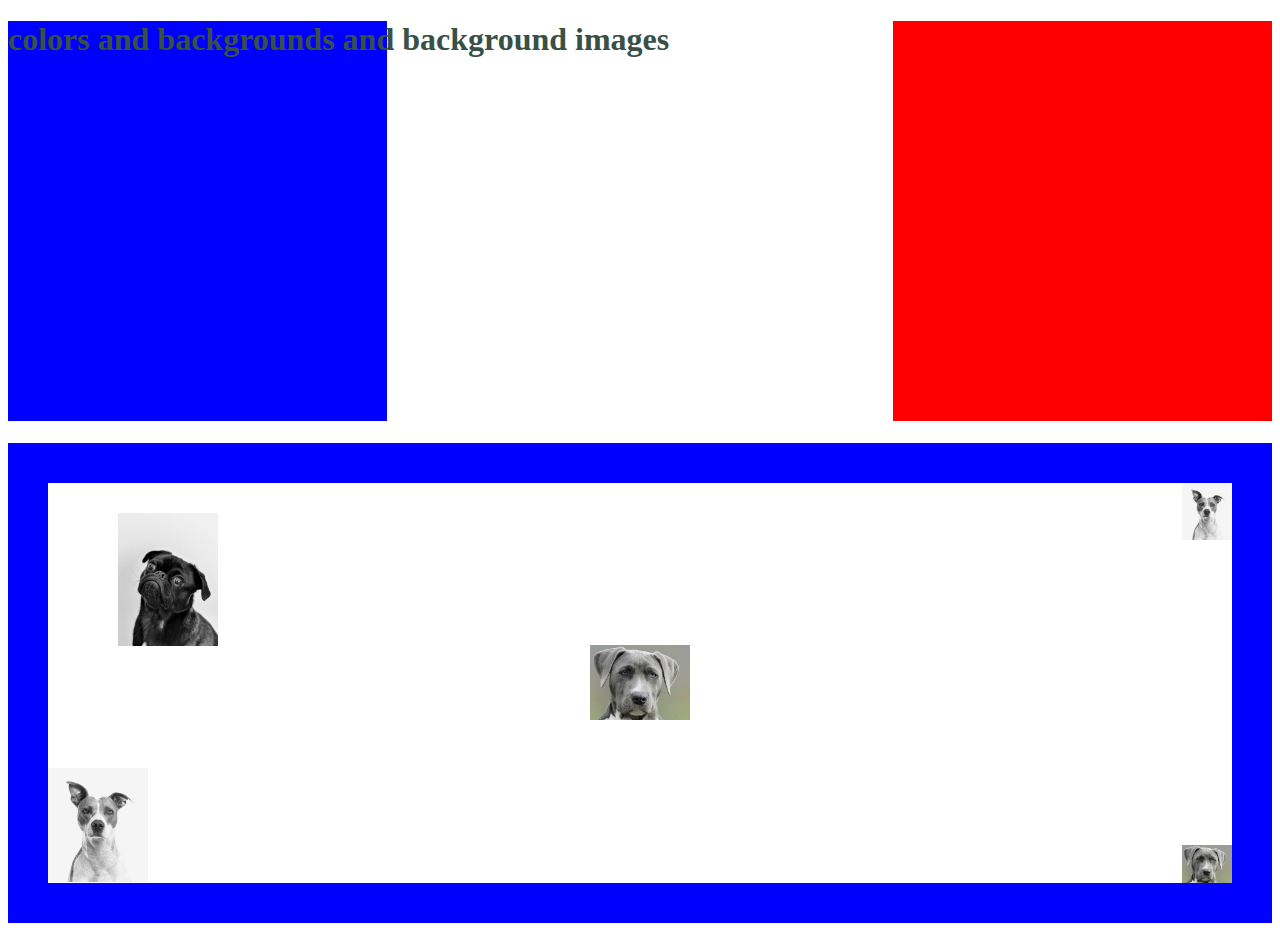
<file: index.html>
<!DOCTYPE html>
<html lang="en">
<head>
    <meta charset="UTF-8">
    <meta name="viewport" content="width=device-width, initial-scale=1.0">
    <title>colors and background</title>
    <link rel="stylesheet" href="./styles.css">

</head>
<body>
    <!-- <object data="./rodri.pdf" type="application/pdf" width="500"
    height="700"></object> -->

    <h1>colors and backgrounds and background images</h1>

    <p>
        Lorem ipsum dolor sit amet, consectetur adipisicing elit. Natus rerum ducimus porro? Provident facilis dolorum magni quo iure, ut excepturi, ex totam accusamus, fuga facere obcaecati? Eaque debitis obcaecati deserunt.
        Ipsam laborum dolor dolore, sunt autem, velit assumenda rerum harum, sed adipisci sapiente. Rerum fugiat error pariatur eos sit! Totam animi minus quis beatae molestias quidem unde delectus enim dolores.
        Rerum cupiditate reiciendis eos molestias ullam blanditiis voluptatem, laudantium vero optio suscipit officia repudiandae vitae quisquam ea voluptatum. Quaerat doloremque eum velit omnis adipisci labore a porro, provident perferendis illo!
        Nulla, animi saepe. Quas veniam optio itaque iste non cum! Optio facilis ducimus, at natus quas dolorem aut quis voluptas molestiae. Earum at commodi voluptates maxime! Reiciendis, consequatur deserunt. Illo.
    </p>
</body>
</html>
</file>
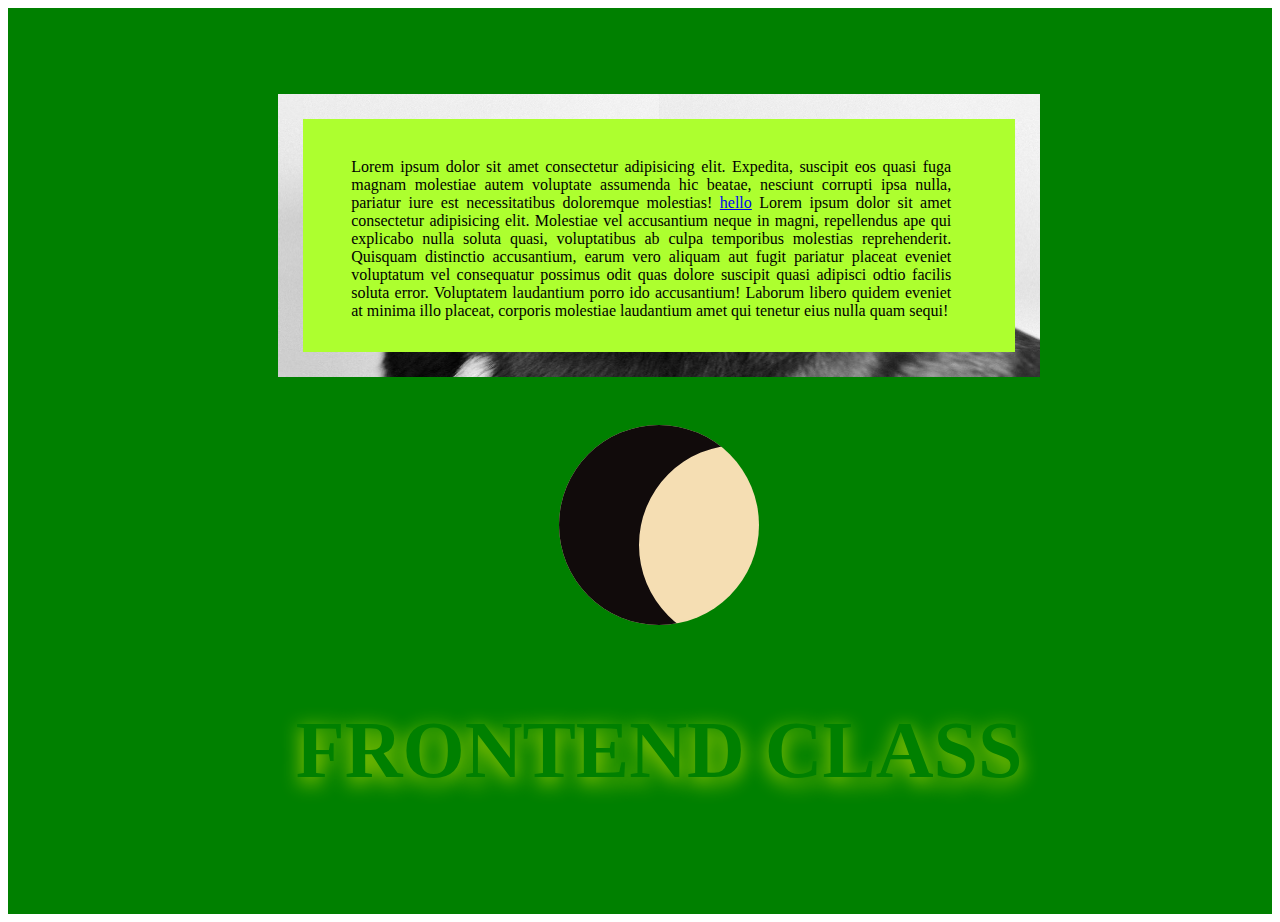
<file: box.html>
<!DOCTYPE html>
<html lang="en">
<head>
    <meta charset="UTF-8">
    <meta name="viewport" content="width=device-width, initial-scale=1.0">
    <title>box model</title>
    <style>
        /* width: width, min-width, max-width */

        p{
            max-width: 600px;
            max-height: 300px;
            background-color: greenyellow;
            overflow: auto;
            text-align: justify;
            padding: 2rem 1rem .8rem 20px;
            padding-inline: 3rem 4rem;
            padding-block: 2.4rem;
            padding-block-end: 2rem;
            margin-block: 3rem;
            margin-inline: auto;
            /* border-block: 30px double tomato; */
            /* border-inline: 30px dashed fuchsia; */
            /* border-inline-end: 30px dotted fuchsia;  */
            /* border-image-source: linear-gradient(90deg, red 30%, blue 30%, blue 50%, pink 50%, pink 70%, tomato 70%);
            border-image-slice: 100;
            border-image-outset: 55px;
            border-image-width: 22px;
            border-image-repeat: space; */
            border-radius: 33px;
            border: 25px solid transparent;
            border-image: url(./dog3.jpg) 100 55 60 round;
        }
        
        main{
            padding-block: 2.4rem;
            padding-inline-start: 2.4rem;
            background-color: green;
        }

        h2{
            /* border raduis used to round corners */
            width: 200px;
            height:200px;
            margin: auto;
            background-color: wheat;
            /* background-color: transparent; */
            border-radius: 30px 0 ;
            /* border-start-end-radius: 50px; */
            border-radius: 50%;
            /* box shadow */
            box-shadow: 40px 20px 50px yellow;
            box-shadow: 0 0 30px #9b9797;
            box-shadow: 80px 20px inset  #110b0b  ;
            
        }

        h3{
            text-transform: uppercase;
            font-size: 5rem;
            text-align: center;
            color: green;
            opacity: .7;
            text-shadow: 0 5px 20px yellow ;
        }

    </style>
</head>
<body>
    <main>
        <!-- <h1>element</h1> -->
        <p> Lorem ipsum dolor sit amet consectetur adipisicing elit. Expedita, suscipit eos quasi fuga magnam molestiae autem voluptate assumenda hic beatae, nesciunt corrupti ipsa nulla, pariatur iure est necessitatibus doloremque molestias! <a href="#">hello</a> Lorem ipsum dolor sit amet consectetur adipisicing elit. Molestiae vel accusantium neque in magni, repellendus ape qui explicabo nulla soluta quasi, voluptatibus ab culpa temporibus molestias reprehenderit.
        Quisquam distinctio accusantium, earum vero aliquam aut fugit pariatur placeat eveniet voluptatum vel consequatur possimus odit quas dolore suscipit quasi adipisci odtio facilis soluta error.
        Voluptatem laudantium porro ido accusantium! Laborum libero quidem eveniet at minima illo placeat, corporis molestiae laudantium amet qui tenetur eius nulla quam sequi!
    </p>

    <h2></h2>
    <h3>frontend class</h3>
    </main>
</body>
</html>
</file>
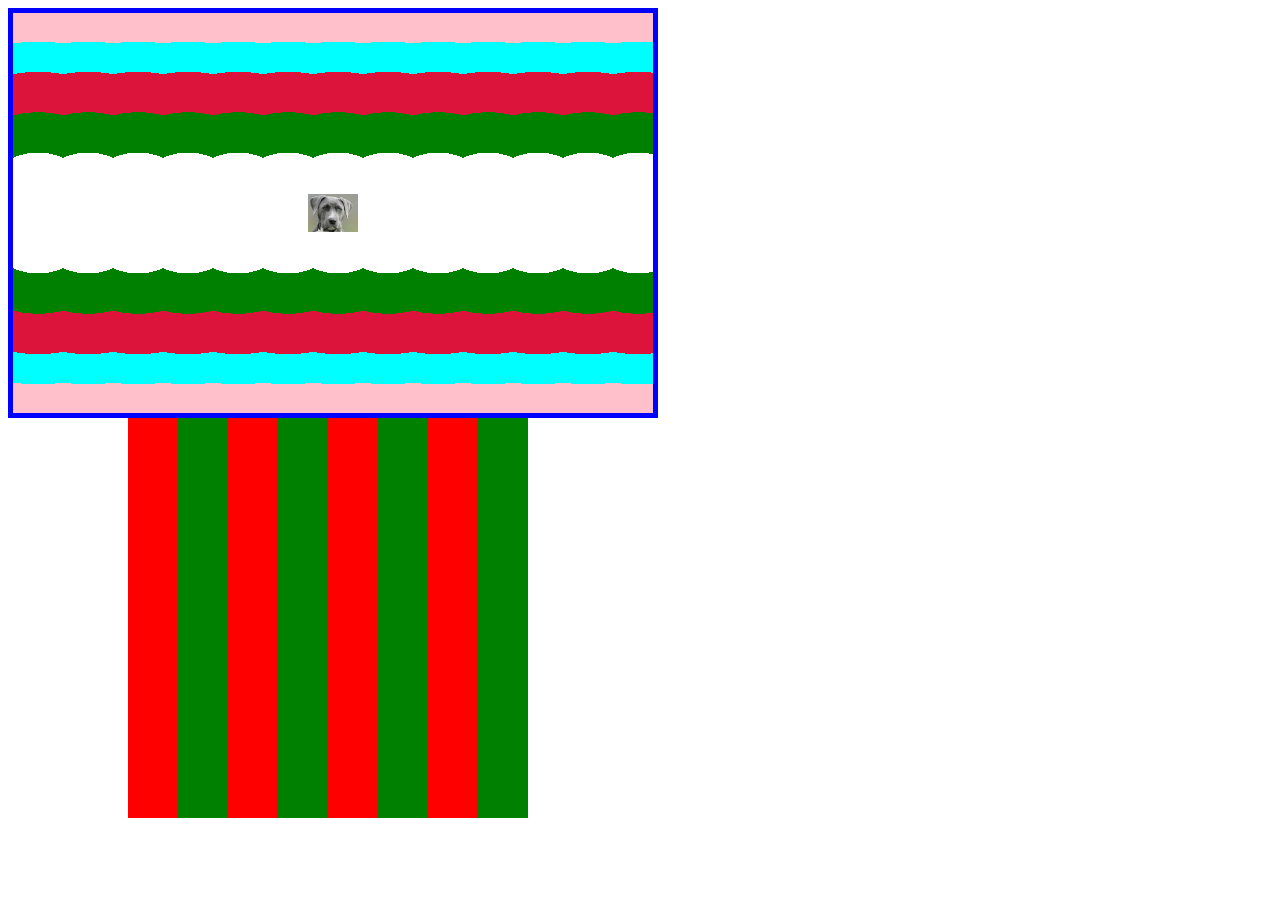
<file: color.html>
<!DOCTYPE html>
<html lang="en">
<head>
    <meta charset="UTF-8">
    <meta name="viewport" content="width=device-width, initial-scale=1.0">
    <title>Document</title>
    <style>
        body{
            width: 50%;
        }
        main{
            width: 100%;
            height: 400px;
            border: 5px solid blue;
            margin: auto;
            background-image:url(./dog2.jpg), radial-gradient(circle, transparent 30%, green 30%, green 50%, crimson 50%, crimson 70%, cyan 70%, cyan 85%, pink 85%);
            background-size: 50px;
            background-position: center,left;
            background-repeat: no-repeat, repeat;
        }

        section{
            margin: auto;
            width: 400px;
            height: 400px;
            
            /* background-image: -webkit-linear-gradient(180deg, red 50%, green 56%); */
            background-size: 100px;
            background-image: linear-gradient(90deg, red 50%, green 50%);
            background-repeat: repeat;
        }
    </style>
</head>
<body>
    <main></main>
    <section></section>
</body>
</html>
</file>
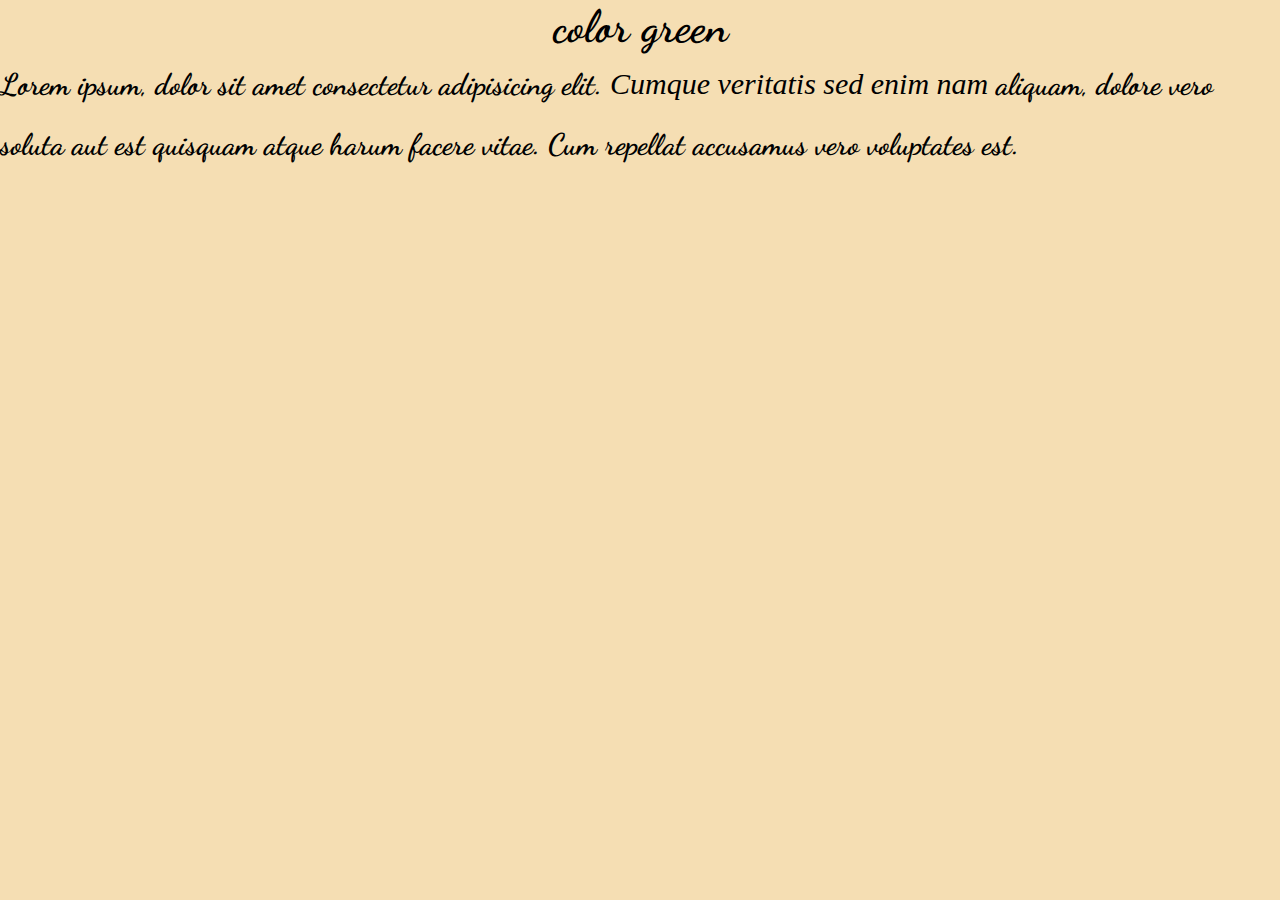
<file: measure.html>
<!DOCTYPE html>
<html lang="en">
    <head>
        <meta charset="UTF-8">
        <meta name="viewport" content="width=device-width, initial-scale=1.0">
        <title>measurement </title>
        <style>
            @import url('https://fonts.googleapis.com/css2?family=Dancing+Script:wght@400..700&display=swap');
            *{
            font-weight: normal;
            margin: 0;
            padding: 0;
            text-decoration: none;
        }

        html{
            font-size: 10px;
            background-color: wheat;
        }

        main{
            /* width: 400px; */
            /* margin: 20px auto; */
            /* font-size: 20px; */
            font-size: 30px;
            /* color: green; */
            /* border: 2em solid; */
        }

        h2{
            text-align: center;
            color: initial;
            font-weight: 700;
            /* border: 2em solid blue; */
            font-family: 'Lucida Sans', 'Lucida Sans Regular', 'Lucida Grande', 'Lucida Sans Unicode', Geneva, Verdana, sans-serif;

            font-family: "Dancing Script", cursive;
            
        }
        
        p{
            font-family: "Dancing Script", cursive;
            font-weight: bolder;
            line-height: 2;
            /* font-size: 1.5rem; */
            /* font-size: 1.5em; */
            color: initial;
        }
        
        a{
            font-style: oblique;
            
            color: inherit;
            font-family: initial;
        }
    </style>
</head>
<body>
    <main>
        <h2>color green</h2>
        <p>Lorem ipsum, dolor sit amet consectetur adipisicing elit. <a href="#">Cumque veritatis sed enim nam</a> aliquam, dolore vero soluta aut est quisquam atque harum facere vitae. Cum repellat accusamus vero voluptates est.</p>
    </main>
</body>
</html>
</file>
<file: styles.css>
html{
    --color-: var(#08F999);
}
h1{
    height: 400px;
    color: rgb(38, 38, 175);
    /* color: rgb(0, 0, 0); */
    /* color: #fa3bcc; */
    /* color: #f3c; */
    color: #385046;
    /* width: 70%; */

    /* background-color: var(--color-); */
    background-image: linear-gradient(90deg, red 30%, blue 50%);

    background-image: linear-gradient(90deg, blue 30%, transparent 30%, transparent 70%, red 70% );

    /* color: transparent; */
/* 
    background-clip: text;
    text-align: center; */

}
p{
    height: 400px;
    color: transparent;

    
    background-image: radial-gradient(circle,green 33%, orange 33%, orange 67%, green 67%);
    
    background-image: repeating-radial-gradient(circle, green 25%, orange 35%);

    background-image: linear-gradient(to bottom right, blue 30%, green 30%, green 70%, red 70% );


    background-size: 100px, 50px;
    background-image: url(./dog2.jpg), url(./dog.jpg), url(./dog3.jpg), url(./dog2.jpg), url(./dog.jpg);

    background-position: center, top right, 70px 30px, bottom right, bottom left;
    background-repeat: no-repeat ;
    /* opacity: .1; */

    /* background: no-repeat url(./dog.jpg) 50px / 200px; */

    border: 40px solid blue;
    /* background-clip: text; */
    

}
</file>
